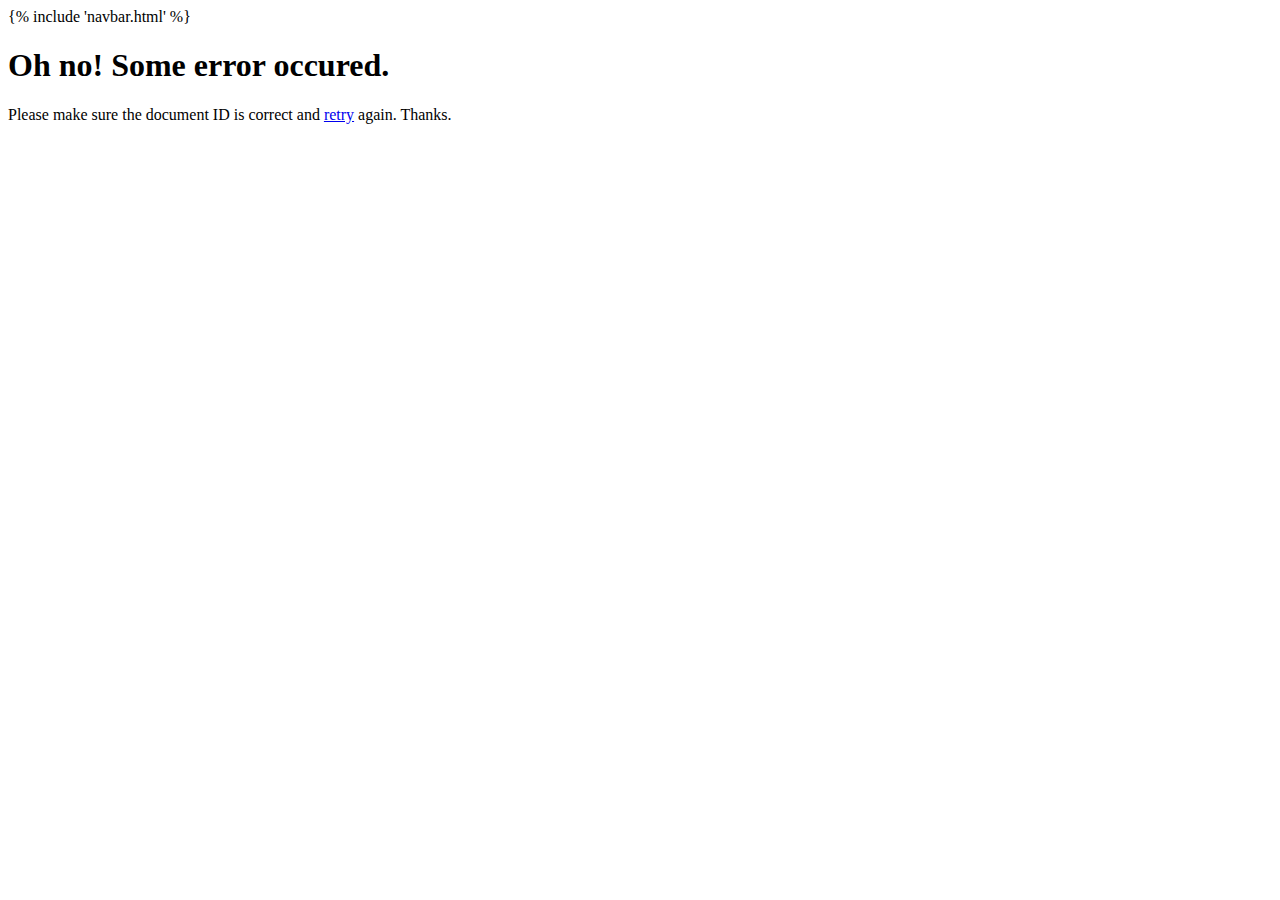
<file: server/src/templates/delete_error.html>
<!doctype html>
<html lang="en">
  <head>
    <!-- Required meta tags -->
    <meta charset="utf-8">
    <meta name="viewport" content="width=device-width, initial-scale=1">

    <!-- Bootstrap CSS -->
    <link href="https://cdn.jsdelivr.net/npm/bootstrap@5.1.3/dist/css/bootstrap.min.css" rel="stylesheet" integrity="sha384-1BmE4kWBq78iYhFldvKuhfTAU6auU8tT94WrHftjDbrCEXSU1oBoqyl2QvZ6jIW3" crossorigin="anonymous">

  </head>
  <body class="wrapper">
      {% include 'navbar.html' %}
      <div class="container my-5">
        <main class="bd-content" role="main">
          <h1 class="bd-title" id="content">Oh no! Some error occured.</h1>
          <p>Please make sure the document ID is correct and <a href="/delete">retry</a> again. Thanks.</p>
        </main>
    </div>      
    <!-- Option 1: Bootstrap Bundle with Popper -->
    <script src="https://cdn.jsdelivr.net/npm/bootstrap@5.1.3/dist/js/bootstrap.bundle.min.js" integrity="sha384-ka7Sk0Gln4gmtz2MlQnikT1wXgYsOg+OMhuP+IlRH9sENBO0LRn5q+8nbTov4+1p" crossorigin="anonymous"></script>

    <!-- Option 2: Separate Popper and Bootstrap JS -->
    <!--
    <script src="https://cdn.jsdelivr.net/npm/@popperjs/core@2.10.2/dist/umd/popper.min.js" integrity="sha384-7+zCNj/IqJ95wo16oMtfsKbZ9ccEh31eOz1HGyDuCQ6wgnyJNSYdrPa03rtR1zdB" crossorigin="anonymous"></script>
    <script src="https://cdn.jsdelivr.net/npm/bootstrap@5.1.3/dist/js/bootstrap.min.js" integrity="sha384-QJHtvGhmr9XOIpI6YVutG+2QOK9T+ZnN4kzFN1RtK3zEFEIsxhlmWl5/YESvpZ13" crossorigin="anonymous"></script>
    -->
  </body>
</html>
</file>
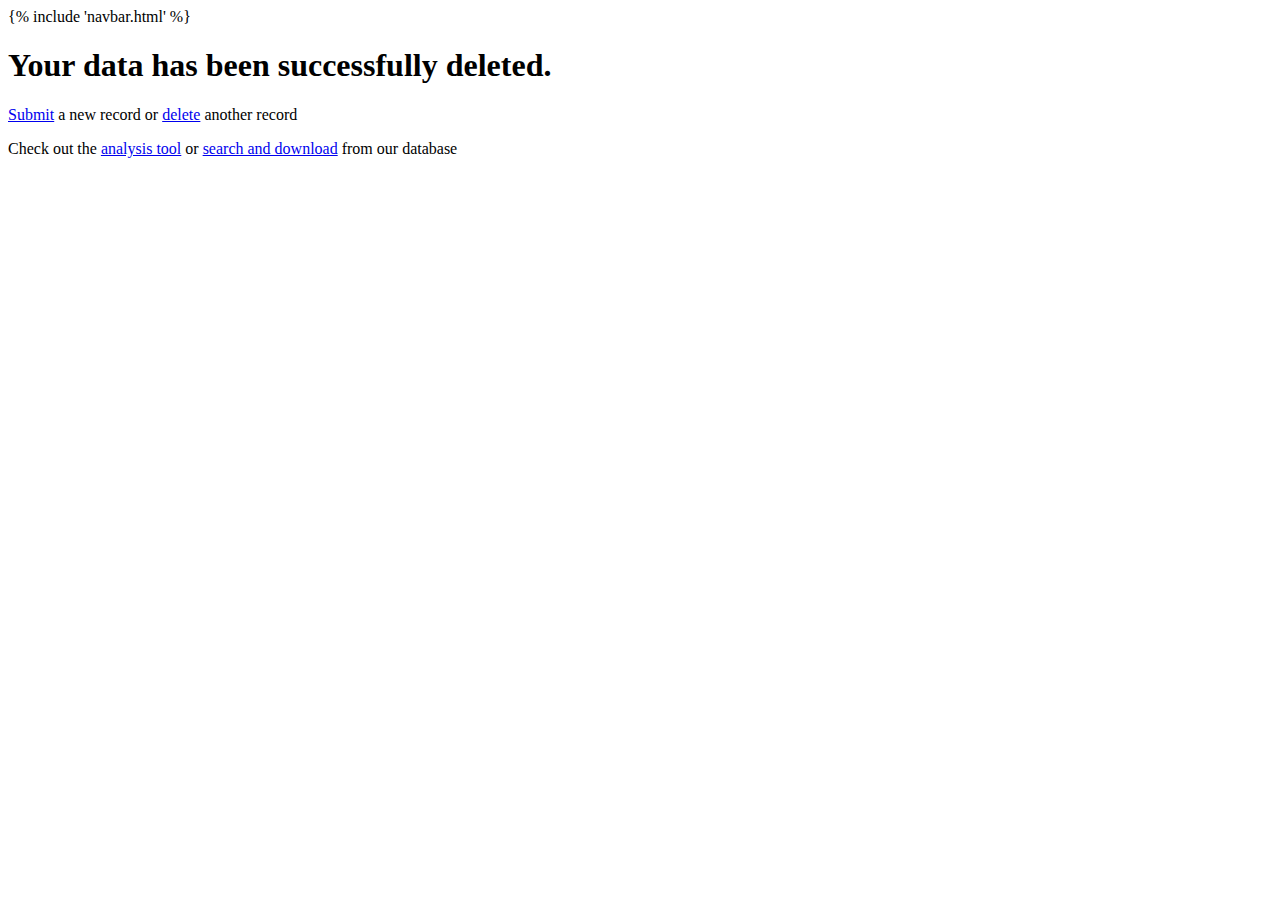
<file: server/src/templates/delete_success.html>
<!doctype html>
<html lang="en">
  <head>
    <!-- Required meta tags -->
    <meta charset="utf-8">
    <meta name="viewport" content="width=device-width, initial-scale=1">

    <!-- Bootstrap CSS -->
    <link href="https://cdn.jsdelivr.net/npm/bootstrap@5.1.3/dist/css/bootstrap.min.css" rel="stylesheet" integrity="sha384-1BmE4kWBq78iYhFldvKuhfTAU6auU8tT94WrHftjDbrCEXSU1oBoqyl2QvZ6jIW3" crossorigin="anonymous">

  </head>
  <body class="wrapper">
      {% include 'navbar.html' %}
      <div class="container my-5">
        <main class="bd-content" role="main">
          <h1 class="bd-title" id="content">Your data has been successfully deleted.</h1>
          <p><a href="/add">Submit</a> a new record or <a href="/delete">delete</a> another record</p>
          <p class="bd-lead">Check out the <a href="/">analysis tool</a> or <a href="/download">search and download</a> from our database</p>
        </main>
    </div>      
    <!-- Option 1: Bootstrap Bundle with Popper -->
    <script src="https://cdn.jsdelivr.net/npm/bootstrap@5.1.3/dist/js/bootstrap.bundle.min.js" integrity="sha384-ka7Sk0Gln4gmtz2MlQnikT1wXgYsOg+OMhuP+IlRH9sENBO0LRn5q+8nbTov4+1p" crossorigin="anonymous"></script>

    <!-- Option 2: Separate Popper and Bootstrap JS -->
    <!--
    <script src="https://cdn.jsdelivr.net/npm/@popperjs/core@2.10.2/dist/umd/popper.min.js" integrity="sha384-7+zCNj/IqJ95wo16oMtfsKbZ9ccEh31eOz1HGyDuCQ6wgnyJNSYdrPa03rtR1zdB" crossorigin="anonymous"></script>
    <script src="https://cdn.jsdelivr.net/npm/bootstrap@5.1.3/dist/js/bootstrap.min.js" integrity="sha384-QJHtvGhmr9XOIpI6YVutG+2QOK9T+ZnN4kzFN1RtK3zEFEIsxhlmWl5/YESvpZ13" crossorigin="anonymous"></script>
    -->
  </body>
</html>
</file>
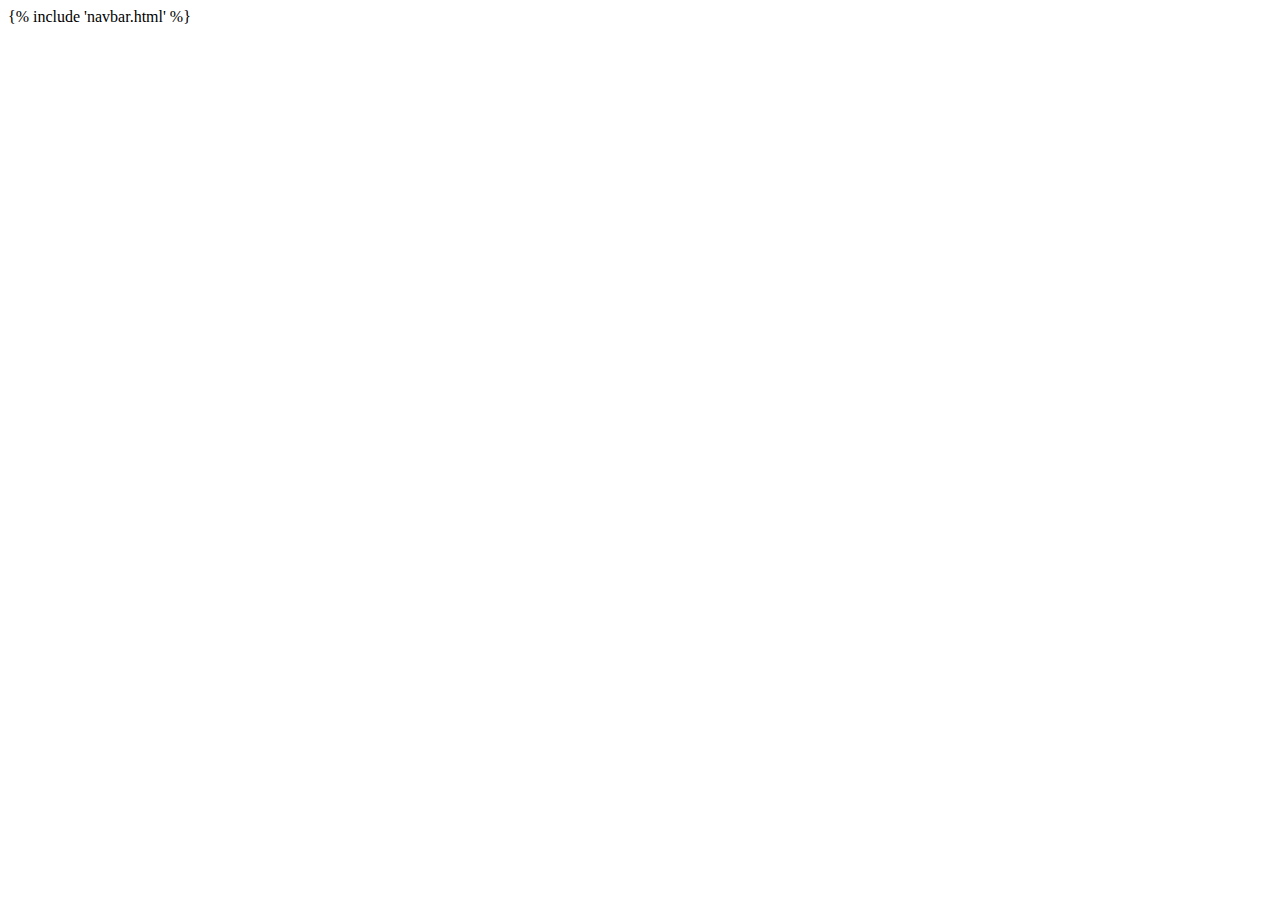
<file: server/src/templates/download.html>
<!doctype html>
<html lang="en">
  <head>
    <!-- Required meta tags -->
    <meta charset="utf-8">
    <meta name="viewport" content="width=device-width, initial-scale=1">

    <!-- Bootstrap CSS -->
    <link href="https://cdn.jsdelivr.net/npm/bootstrap@5.1.3/dist/css/bootstrap.min.css" rel="stylesheet" integrity="sha384-1BmE4kWBq78iYhFldvKuhfTAU6auU8tT94WrHftjDbrCEXSU1oBoqyl2QvZ6jIW3" crossorigin="anonymous">

  </head>
  <body class="wrapper">
      {% include 'navbar.html' %}
      <iframe width="100%" height="800" src="https://datastudio.google.com/embed/reporting/c5d3ff6a-edfa-4bd6-8e10-faeff85573d9/page/7FNmC" frameborder="0" style="border:0" allowfullscreen></iframe>
    <!-- Optional JavaScript; choose one of the two! -->

    <!-- Option 1: Bootstrap Bundle with Popper -->
    <script src="https://cdn.jsdelivr.net/npm/bootstrap@5.1.3/dist/js/bootstrap.bundle.min.js" integrity="sha384-ka7Sk0Gln4gmtz2MlQnikT1wXgYsOg+OMhuP+IlRH9sENBO0LRn5q+8nbTov4+1p" crossorigin="anonymous"></script>
    
    <!-- Option 2: Separate Popper and Bootstrap JS -->
    <!--
    <script src="https://cdn.jsdelivr.net/npm/@popperjs/core@2.10.2/dist/umd/popper.min.js" integrity="sha384-7+zCNj/IqJ95wo16oMtfsKbZ9ccEh31eOz1HGyDuCQ6wgnyJNSYdrPa03rtR1zdB" crossorigin="anonymous"></script>
    <script src="https://cdn.jsdelivr.net/npm/bootstrap@5.1.3/dist/js/bootstrap.min.js" integrity="sha384-QJHtvGhmr9XOIpI6YVutG+2QOK9T+ZnN4kzFN1RtK3zEFEIsxhlmWl5/YESvpZ13" crossorigin="anonymous"></script>
    -->
  </body>
</html>
</file>
